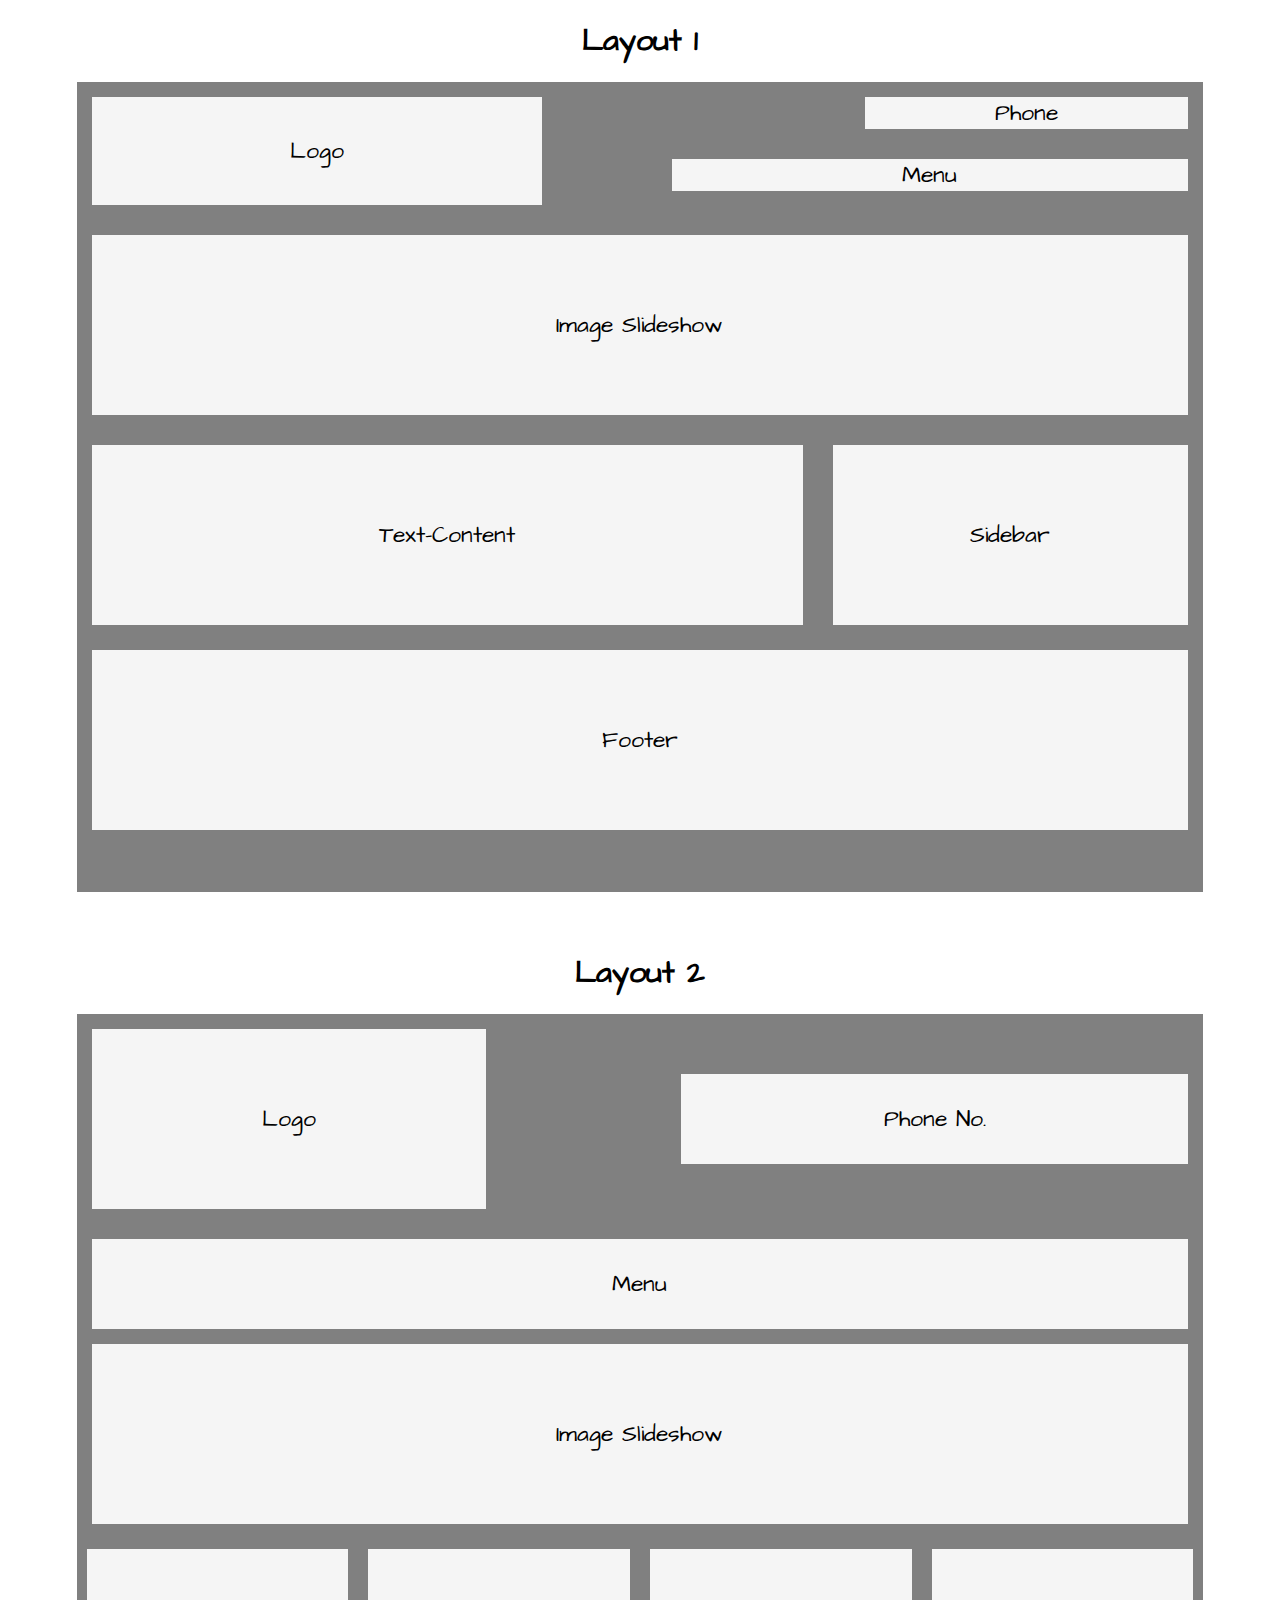
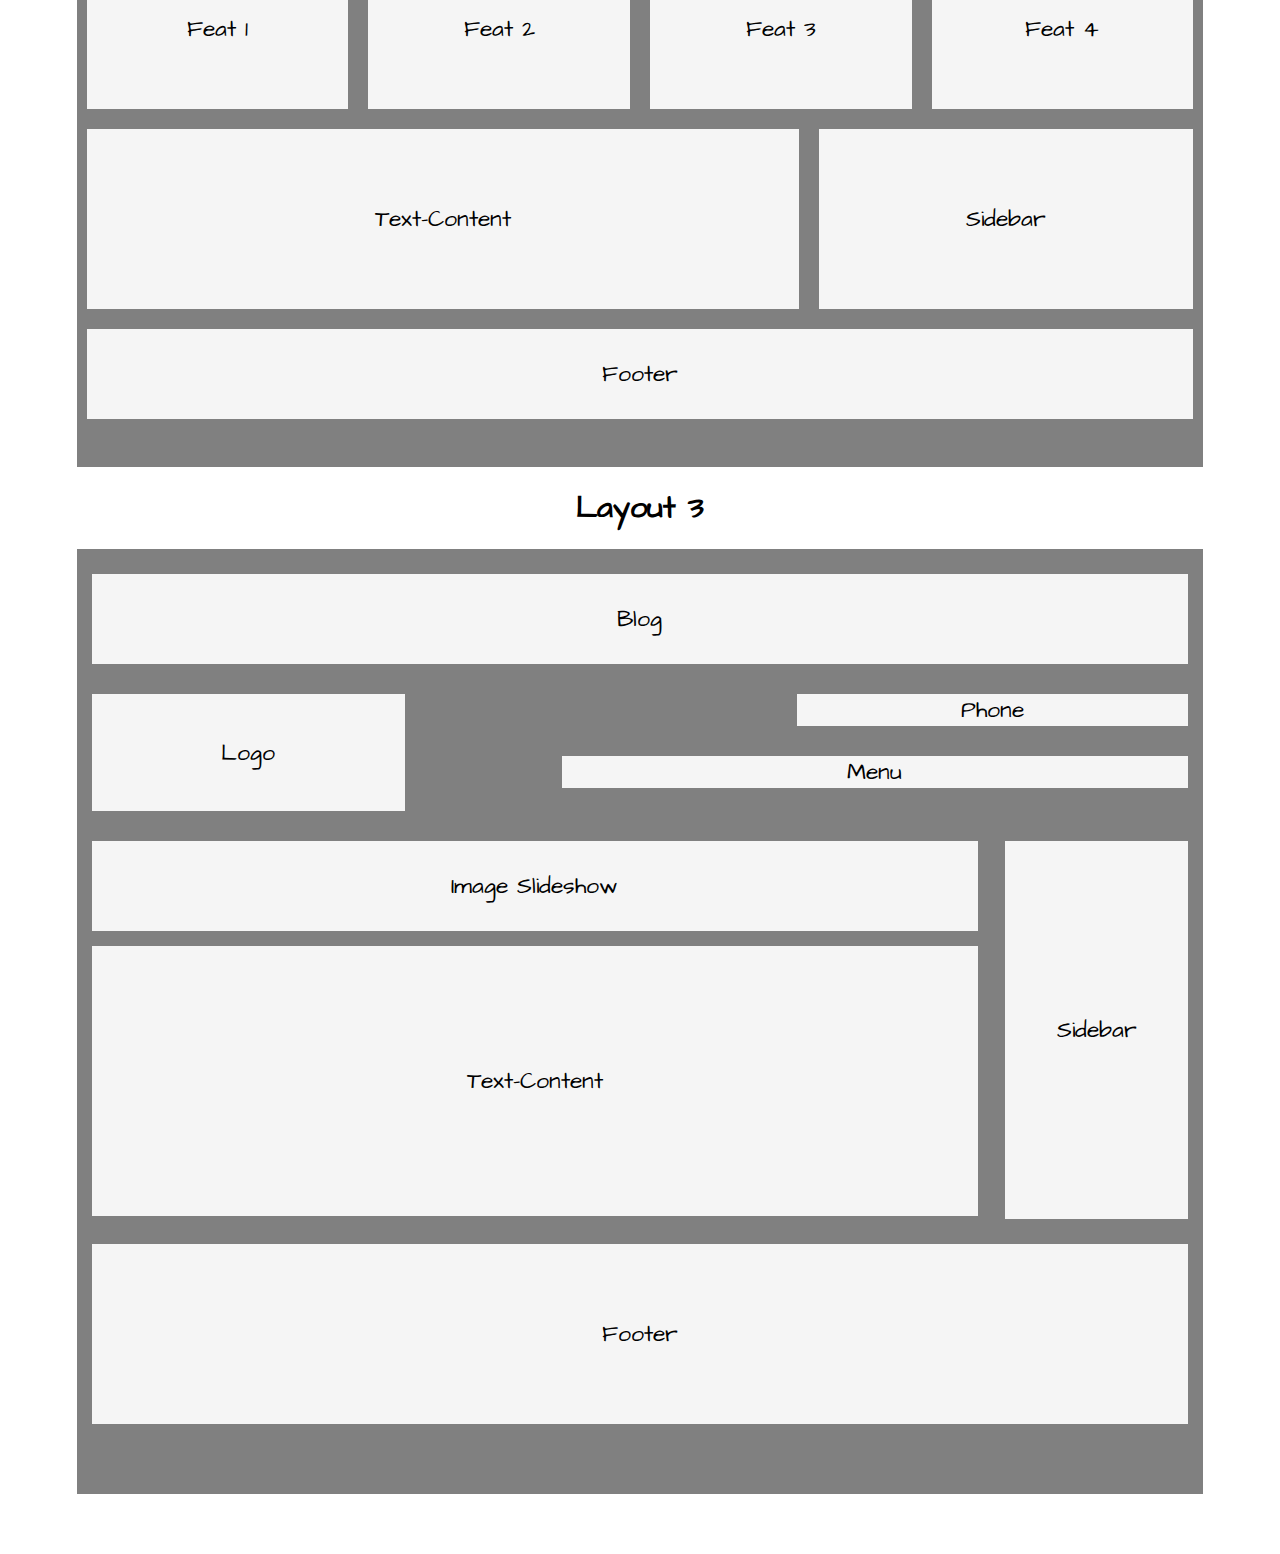
<file: index.html>
<!DOCTYPE html>
<html lang="en">
<head>
    <meta charset="UTF-8">
    <meta http-equiv="X-UA-Compatible" content="IE=edge">
    <meta name="viewport" content="width=device-width, initial-scale=1.0">

    <link rel="preconnect" href="https://fonts.googleapis.com">
    <link rel="preconnect" href="https://fonts.gstatic.com" crossorigin>
    <link href="https://fonts.googleapis.com/css2?family=Architects+Daughter&display=swap" rel="stylesheet">
        
    <link rel="stylesheet" href="stylelayout.css">
    <title>Layout 1 - 4</title>
</head>
<body>
<!-- Layout 1 -->
    <h3>Layout 1</h3>
    <div class="l1-main-container">
        <div class="lpm-container">
                <div class="logo"><p>Logo</p></div>
            <div class="pm-container">
                <div class="phone">Phone</div>
                <div class="menu">Menu</div>
            </div>
        </div>
            <div class="image-slideshow">Image Slideshow</div>
        <div class="ts-container">
            <div class="text-content">Text-Content</div>
            <div class="sidebar">Sidebar</div>
        </div>
        <div class="footer-1">Footer</div>
    </div>
<!-- Layout 2 -->
    <h3>Layout 2</h3>
    <div class="l2-main-container">
        <div class="container-lp-2">
            <div class="logo-2">Logo</div>
            <div class="phone-2">Phone No.</div>
        </div>
            <div class="menu-2">Menu</div>
            <div class="image-slideshow-2">Image Slideshow</div>
        <div class="feats">
            <div class="feat1">Feat 1</div>
            <div class="feat2">Feat 2</div>
            <div class="feat3">Feat 3</div>
            <div class="feat4">Feat 4</div>
        </div>
        <div class="container-ts-2">
            <div class="text-content-2">Text-Content</div>
            <div class="sidebar-2">Sidebar</div>
        </div>
        <div class="footer-2">Footer</div>
    </div>
<!-- Layout 3 -->
<h3>Layout 3</h3>
<div class="l3-main-container">
        <div class="blog-3">Blog</div>
    <div class="container-lpm-3">
            <div class="logo-3"><p>Logo</p></div>
        <div class="container-pm-3">
            <div class="phone-3">Phone</div>
            <div class="menu-3">Menu</div>
        </div>
    </div>
    <div class="container-its-3">
        <div class="container-it-3">
            <div class="image-slideshow-3">Image Slideshow</div>
            <div class="text-content-3">Text-Content</div>
        </div>
            <div class="sidebar-3">
             <div class="sidebar3">Sidebar</div>
        </div>
    </div>
         <div class="footer-3">Footer</div>
</div>

</body>
</html>
</file>
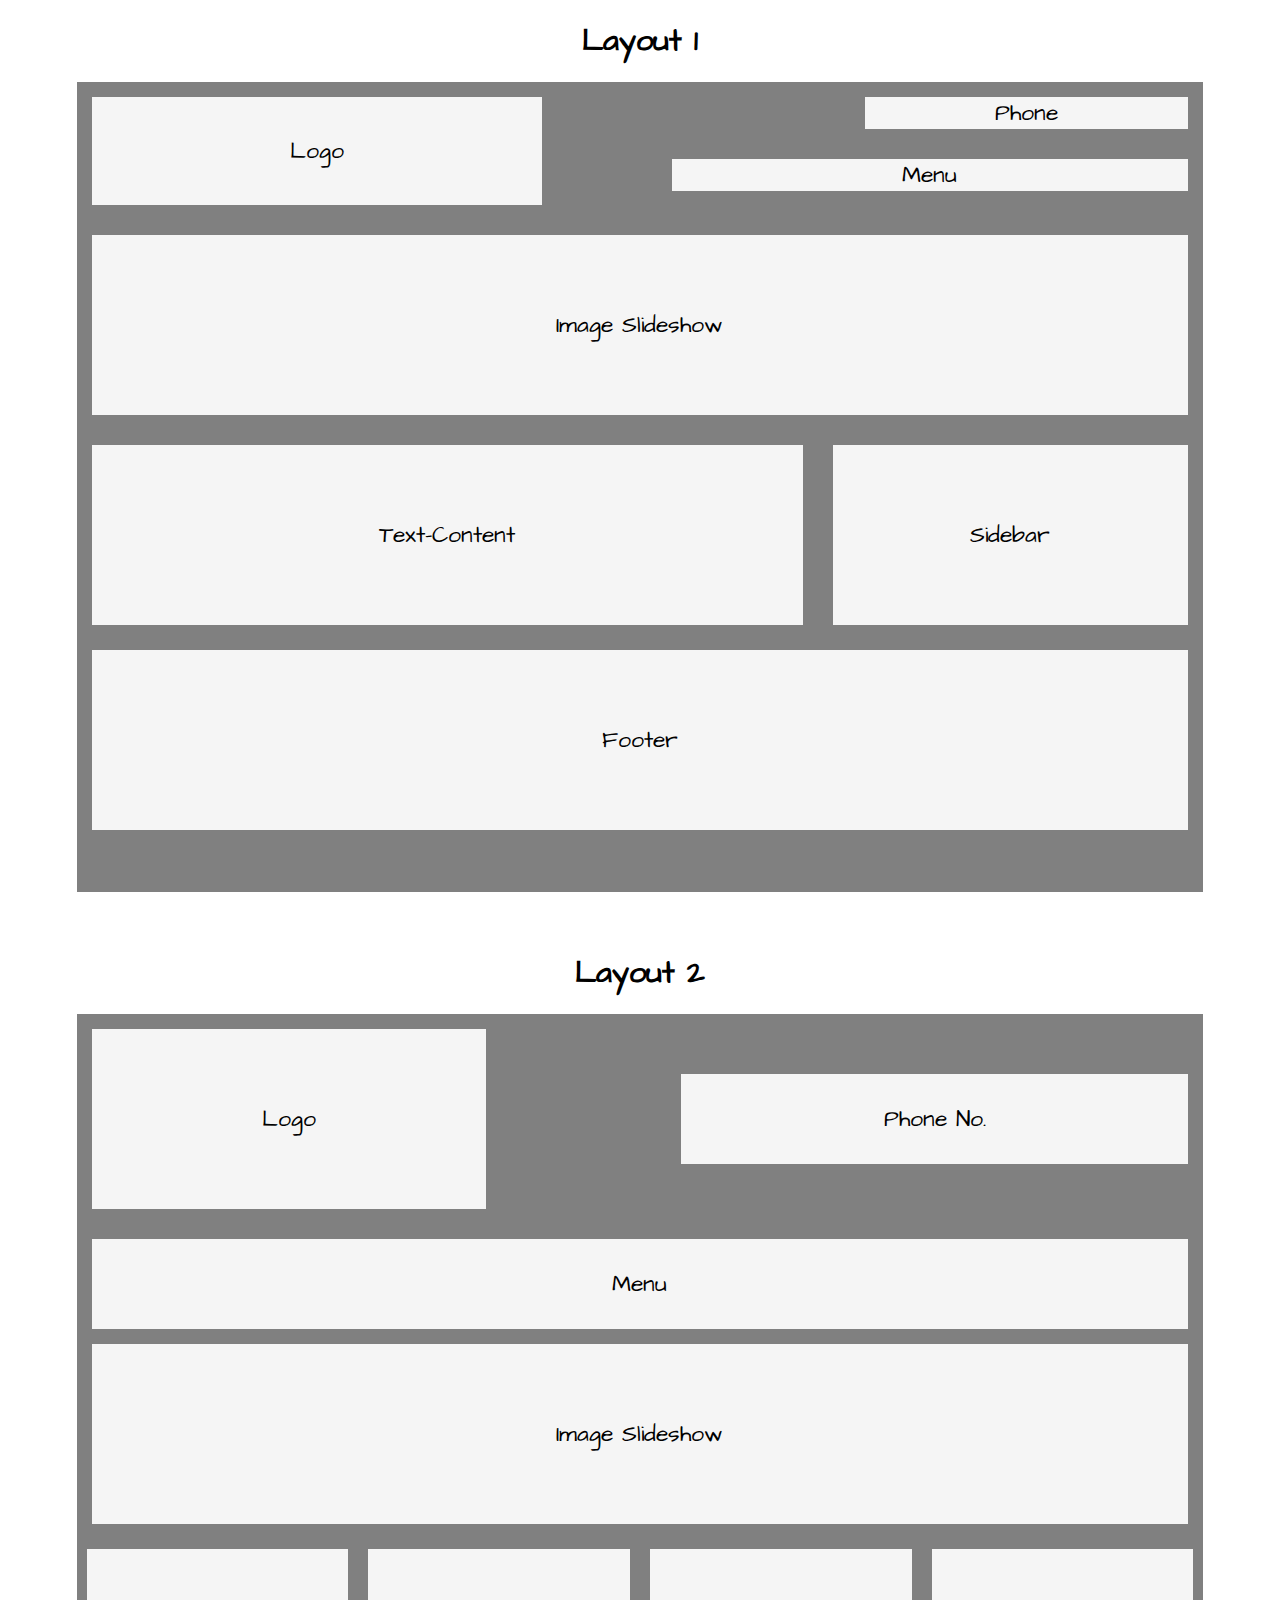
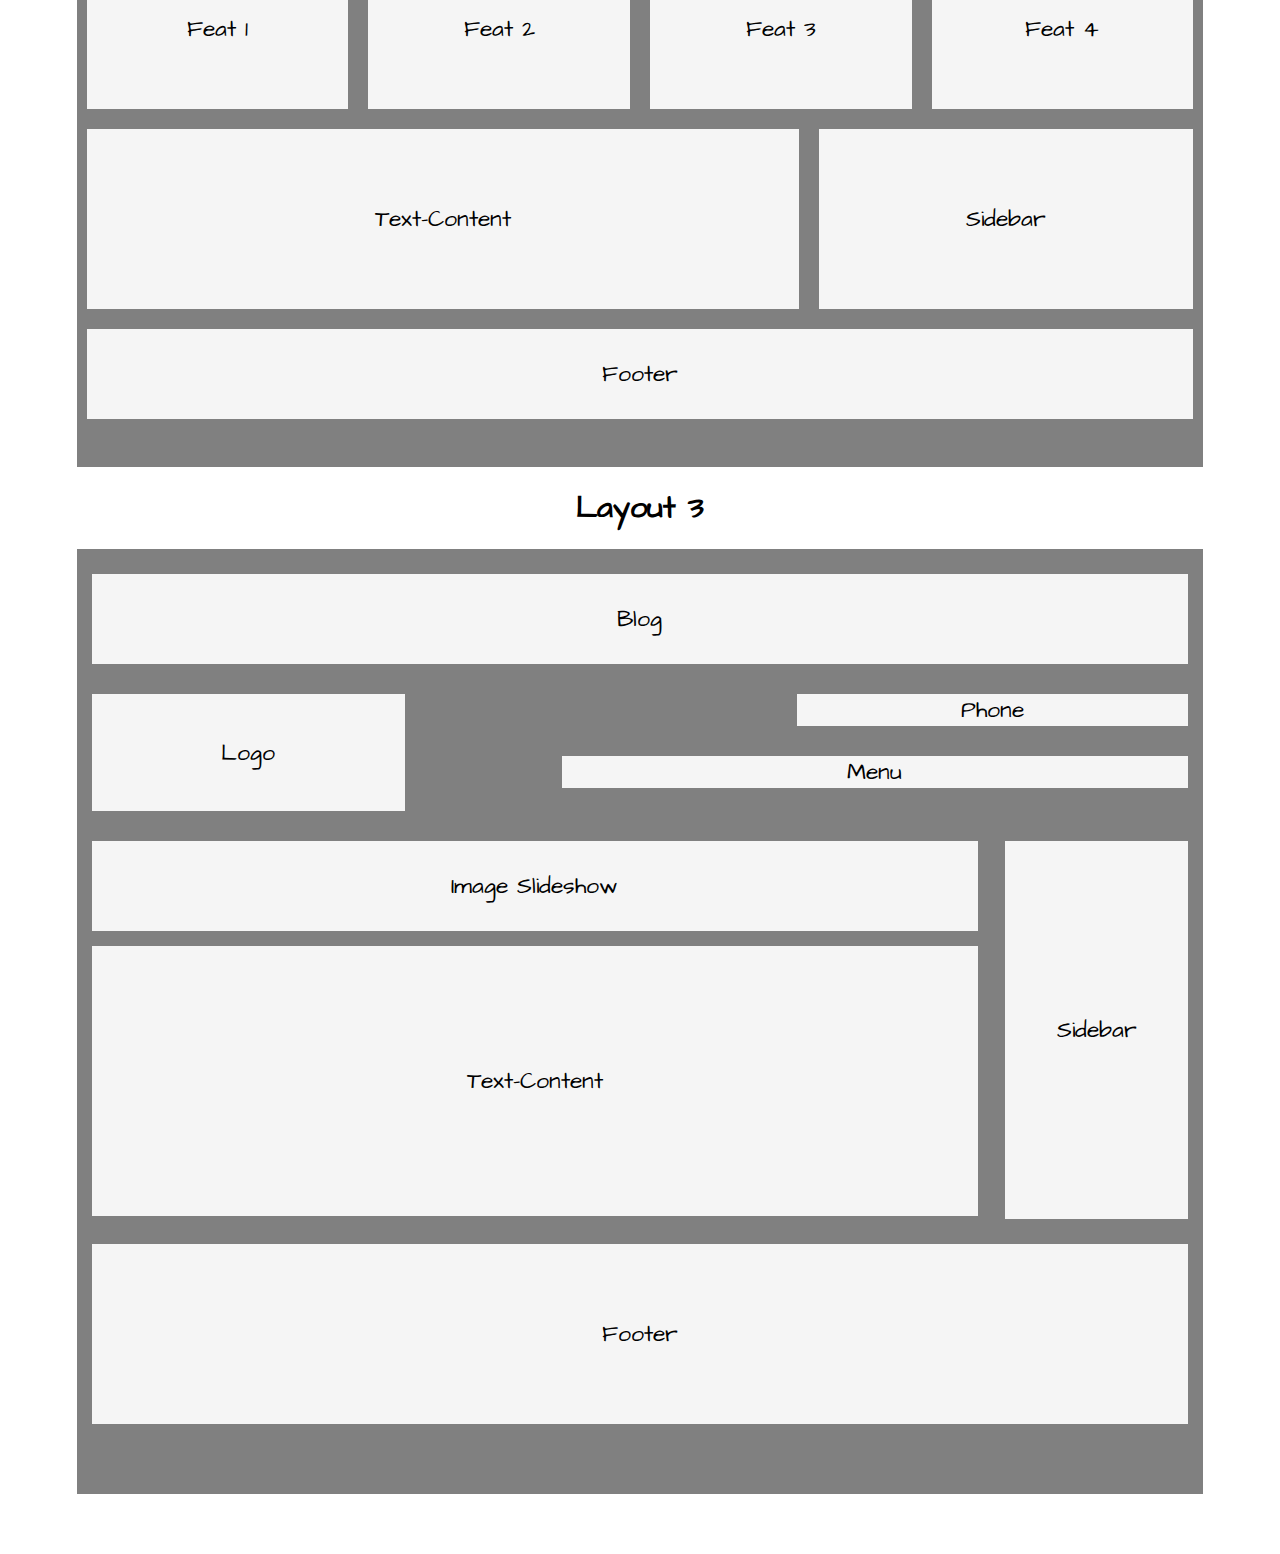
<file: indexlayout.html>
<!DOCTYPE html>
<html lang="en">
<head>
    <meta charset="UTF-8">
    <meta http-equiv="X-UA-Compatible" content="IE=edge">
    <meta name="viewport" content="width=device-width, initial-scale=1.0">

    <link rel="preconnect" href="https://fonts.googleapis.com">
    <link rel="preconnect" href="https://fonts.gstatic.com" crossorigin>
    <link href="https://fonts.googleapis.com/css2?family=Architects+Daughter&display=swap" rel="stylesheet">
        
    <link rel="stylesheet" href="stylelayout.css">
    <title>Layout 1 - 4</title>
</head>
<body>
<!-- Layout 1 -->
    <h3>Layout 1</h3>
    <div class="l1-main-container">
        <div class="lpm-container">
                <div class="logo"><p>Logo</p></div>
            <div class="pm-container">
                <div class="phone">Phone</div>
                <div class="menu">Menu</div>
            </div>
        </div>
            <div class="image-slideshow">Image Slideshow</div>
        <div class="ts-container">
            <div class="text-content">Text-Content</div>
            <div class="sidebar">Sidebar</div>
        </div>
        <div class="footer-1">Footer</div>
    </div>
<!-- Layout 2 -->
    <h3>Layout 2</h3>
    <div class="l2-main-container">
        <div class="container-lp-2">
            <div class="logo-2">Logo</div>
            <div class="phone-2">Phone No.</div>
        </div>
            <div class="menu-2">Menu</div>
            <div class="image-slideshow-2">Image Slideshow</div>
        <div class="feats">
            <div class="feat1">Feat 1</div>
            <div class="feat2">Feat 2</div>
            <div class="feat3">Feat 3</div>
            <div class="feat4">Feat 4</div>
        </div>
        <div class="container-ts-2">
            <div class="text-content-2">Text-Content</div>
            <div class="sidebar-2">Sidebar</div>
        </div>
        <div class="footer-2">Footer</div>
    </div>
<!-- Layout 3 -->
<h3>Layout 3</h3>
<div class="l3-main-container">
        <div class="blog-3">Blog</div>
    <div class="container-lpm-3">
            <div class="logo-3"><p>Logo</p></div>
        <div class="container-pm-3">
            <div class="phone-3">Phone</div>
            <div class="menu-3">Menu</div>
        </div>
    </div>
    <div class="container-its-3">
        <div class="container-it-3">
            <div class="image-slideshow-3">Image Slideshow</div>
            <div class="text-content-3">Text-Content</div>
        </div>
            <div class="sidebar-3">
             <div class="sidebar3">Sidebar</div>
        </div>
    </div>
         <div class="footer-3">Footer</div>
</div>

</body>
</html>
</file>
<file: stylelayout.css>
*{
    box-sizing: border-box;
    margin: 0 auto;
    font-family: 'Architects Daughter', 'cursive';
    font-size: 1.2rem;
}
body{
    width: 88vw;                /* equivalent to 1350px, except responsive. Is this enough to make things responsive or shouold I leave it at 1350px and add media queries? */
}
h3{
    text-align: center;
    margin: 20px 0px;
    font-size: 1.6rem;
}

/* LAYOUT 1 */
.l1-main-container{
    background-color: grey;
    width: 100%;
    margin-bottom: 60px;
    height: 90vh;
}

.lpm-container{
    width: 100%;
    display: flex;
    flex-direction: row;
}

.logo{
    background-color: whitesmoke;
    flex: 1 0 40%;
    margin: 15px;
    height: 12vh;
    display: flex;
    align-items: center;
    justify-content: center;
}

.pm-container{
    width: 100%;
    height: 28%;
    display: flex;
    flex-direction: column;
    align-items: flex-end;
}
.phone, .menu{
    background-color: whitesmoke;
    margin: 15px;
    display: flex;
    align-items: center;
    justify-content: center;
}
.phone{
    width: 50%;
}
.menu{
    width: 80%;
}

.image-slideshow{
    background-color: whitesmoke;
    flex: 1 0 100%;
    height: 20vh;
    margin: 15px;
    display: flex;
    align-items: center;
    justify-content: center; 
}

.ts-container{
    width: 100%;
    display: flex;
}
.text-content, .sidebar{
    background-color: whitesmoke;
    margin: 15px;
    height: 20vh;
    display: flex;
    align-items: center;
    justify-content: center;
}
.text-content{
    flex: 2;
}
.sidebar{
    flex: 1;
}
.footer-1{
    background-color: whitesmoke;
    margin: 10px 15px;
    height: 20vh;
    display: flex;
    align-items: center;
    justify-content: center;
    flex: 1 0 100%;
}



/* LAYOUT 2 */
.l2-main-container{
    background-color: grey;
    width: 100%;
    height: 117vh;
    text-align: center;
}
.container-lp-2{
    width: 100%;
    display: flex;
    justify-content: space-between;
}
.logo-2, .phone-2{
    background-color: whitesmoke;
    margin: 15px;
    display: flex;
    align-items: center;
    justify-content: center;
}
.logo-2{
    width: 35%;
    height: 20vh;
}
.phone-2{
    width: 45%;
    height: 10vh;
    align-self: center;
}
.menu-2, .image-slideshow-2{
    background-color: whitesmoke;
    margin: 15px;
    display: flex;
    align-items: center;
    justify-content: center;
}
.menu-2{
    height: 10vh;
    flex: 1 0 100%;
}
.image-slideshow-2{
    height: 20vh;
    flex: 1 0 100%;
}
.feats{
    width: 100%;
    display: flex;
    height: 20vh;
}

.feat1, .feat2, .feat3, .feat4{
    background-color: whitesmoke;
    flex: 1;
    margin: 10px;
    display: flex;
    align-items: center;
    justify-content: center;
}

.container-ts-2{
    display: flex;
}
.text-content-2, .sidebar-2{
    background-color: whitesmoke;
    margin: 10px;
    height: 20vh;
    display: flex;
    align-items: center;
    justify-content: center;
}
.text-content-2{
    flex: 1 0 60%;
}
.sidebar-2{
    flex: 1 0 30%;
}

.footer-2{
    background-color: whitesmoke;
    height: 10vh;
    margin: 10px;
    display: flex;
    flex: 1 0 100%;
    align-items: center;
    justify-content: center;
}


/* LAYOUT 3 */
.l3-main-container{
    background-color: grey;
    width: 100%;
    margin-bottom: 60px;
    height: 105vh;
    padding-top: 10px;
}

.blog-3{
    background-color: whitesmoke;
    height: 10vh;
    margin: 15px;
    display: flex;
    flex: 1 0 100%;
    align-items: center;
    justify-content: center; 
}

.container-lpm-3{
    width: 100%;
    display: flex;
    flex-direction: row;
}

.logo-3{
    background-color: whitesmoke;
    width: 40%;
    margin: 15px;
    height: 13vh;
    display: flex;
    align-items: center;
    justify-content: center;
}

.container-pm-3{
    width: 100%;
    height: 30%;
    display: flex;
    flex-direction: column;
    align-items: flex-end;
}
.phone-3, .menu-3{
    background-color: whitesmoke;
    margin: 15px;
    display: flex;
    align-items: center;
    justify-content: center;
}
.phone-3{
    width: 50%;
}
.menu-3{
    width: 80%;
}

.container-its-3{
    width: 100%;
    display: flex;
}
.container-it-3{
    flex-direction: column;
    width: 100%;
}
.image-slideshow-3, .text-content-3{
    background-color: whitesmoke;
    width: 97%;                     /* why when I minimize, it overflows? isnt it supposed to be 98% of the current size? */
    margin: 15px;
    display: flex;
    align-items: center;
    justify-content: center; 
}
.image-slideshow-3{
    height: 10vh;
}
.text-content-3{
    height: 30vh;
}

.sidebar-3{
    background-color: whitesmoke;
    margin: 15px;
    height: 42vh;
    width: 20%;
    display: flex;
    align-items: center;
    justify-content: center;
}

.footer-3{
    background-color: whitesmoke;
    flex: 1 0 100%;
    margin: 10px 15px;
    height: 20vh;
    display: flex;
    align-items: center;
    justify-content: center;
}
</file>
